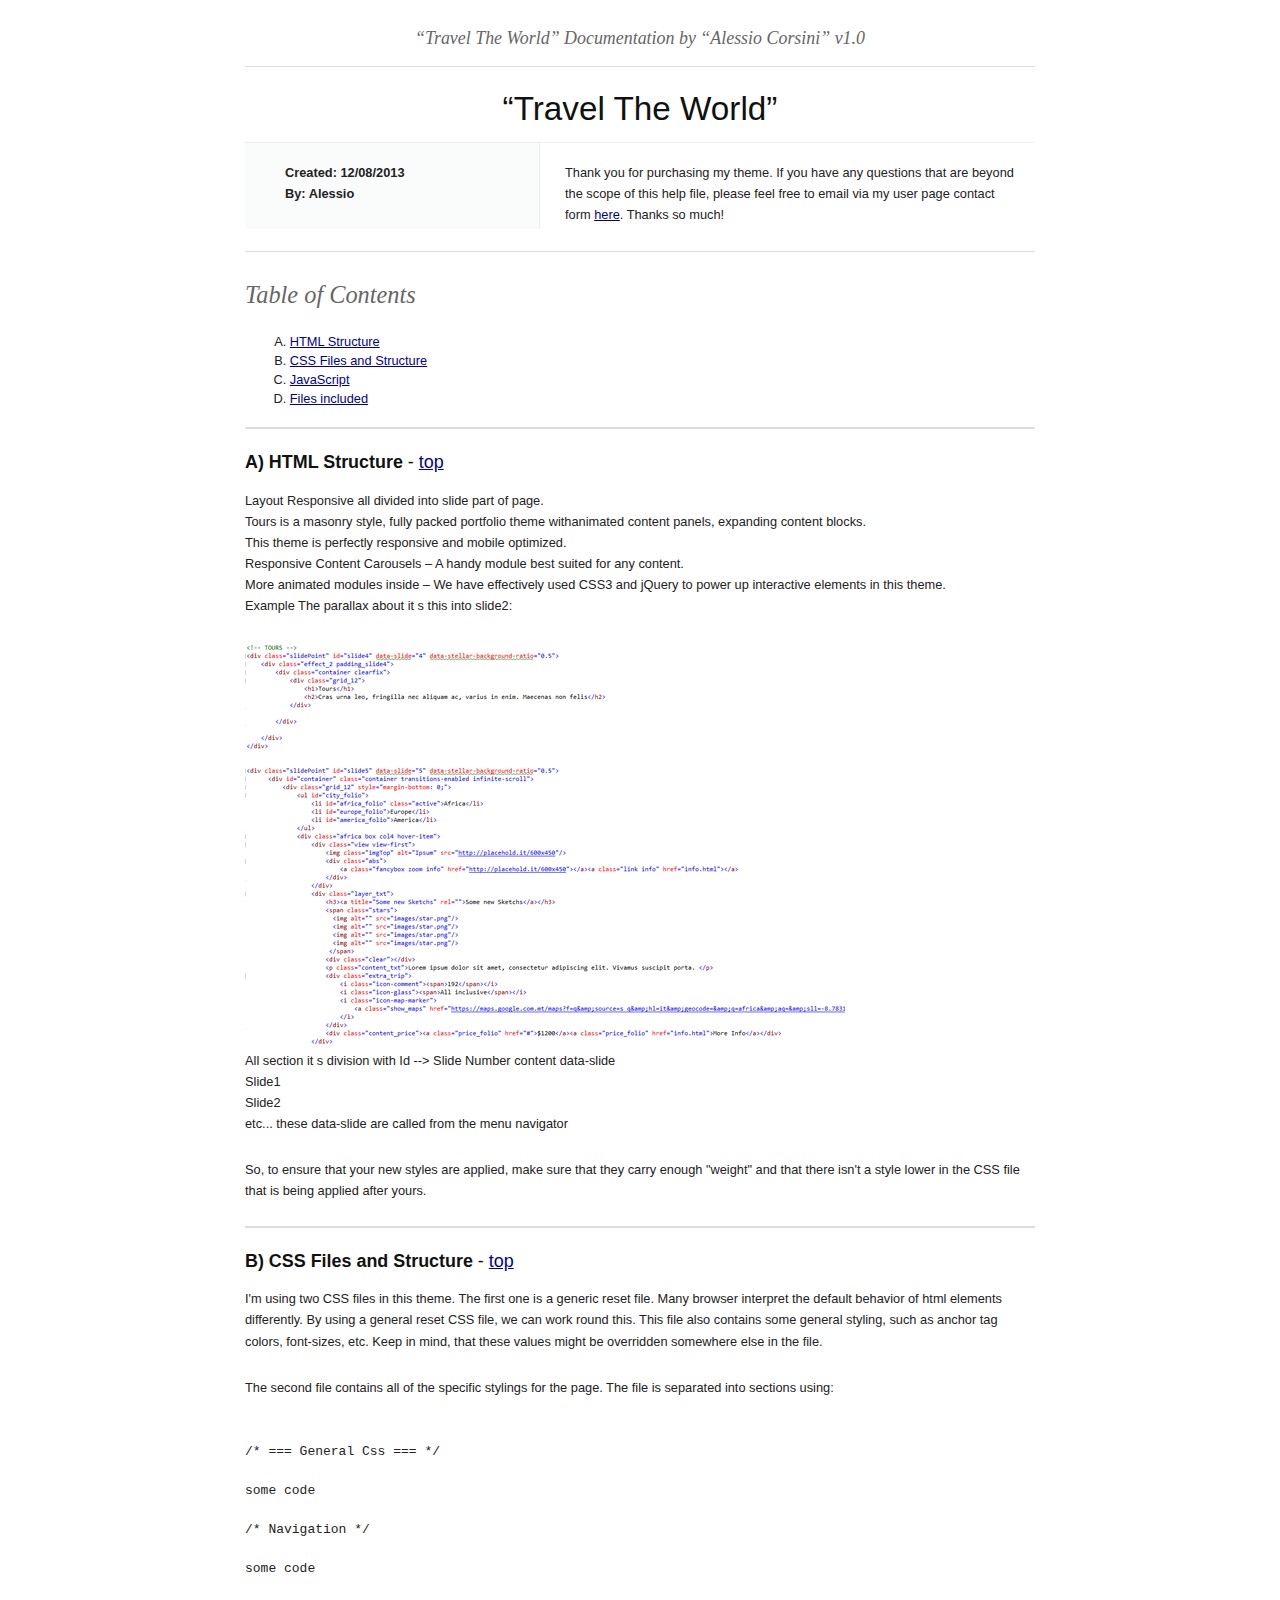
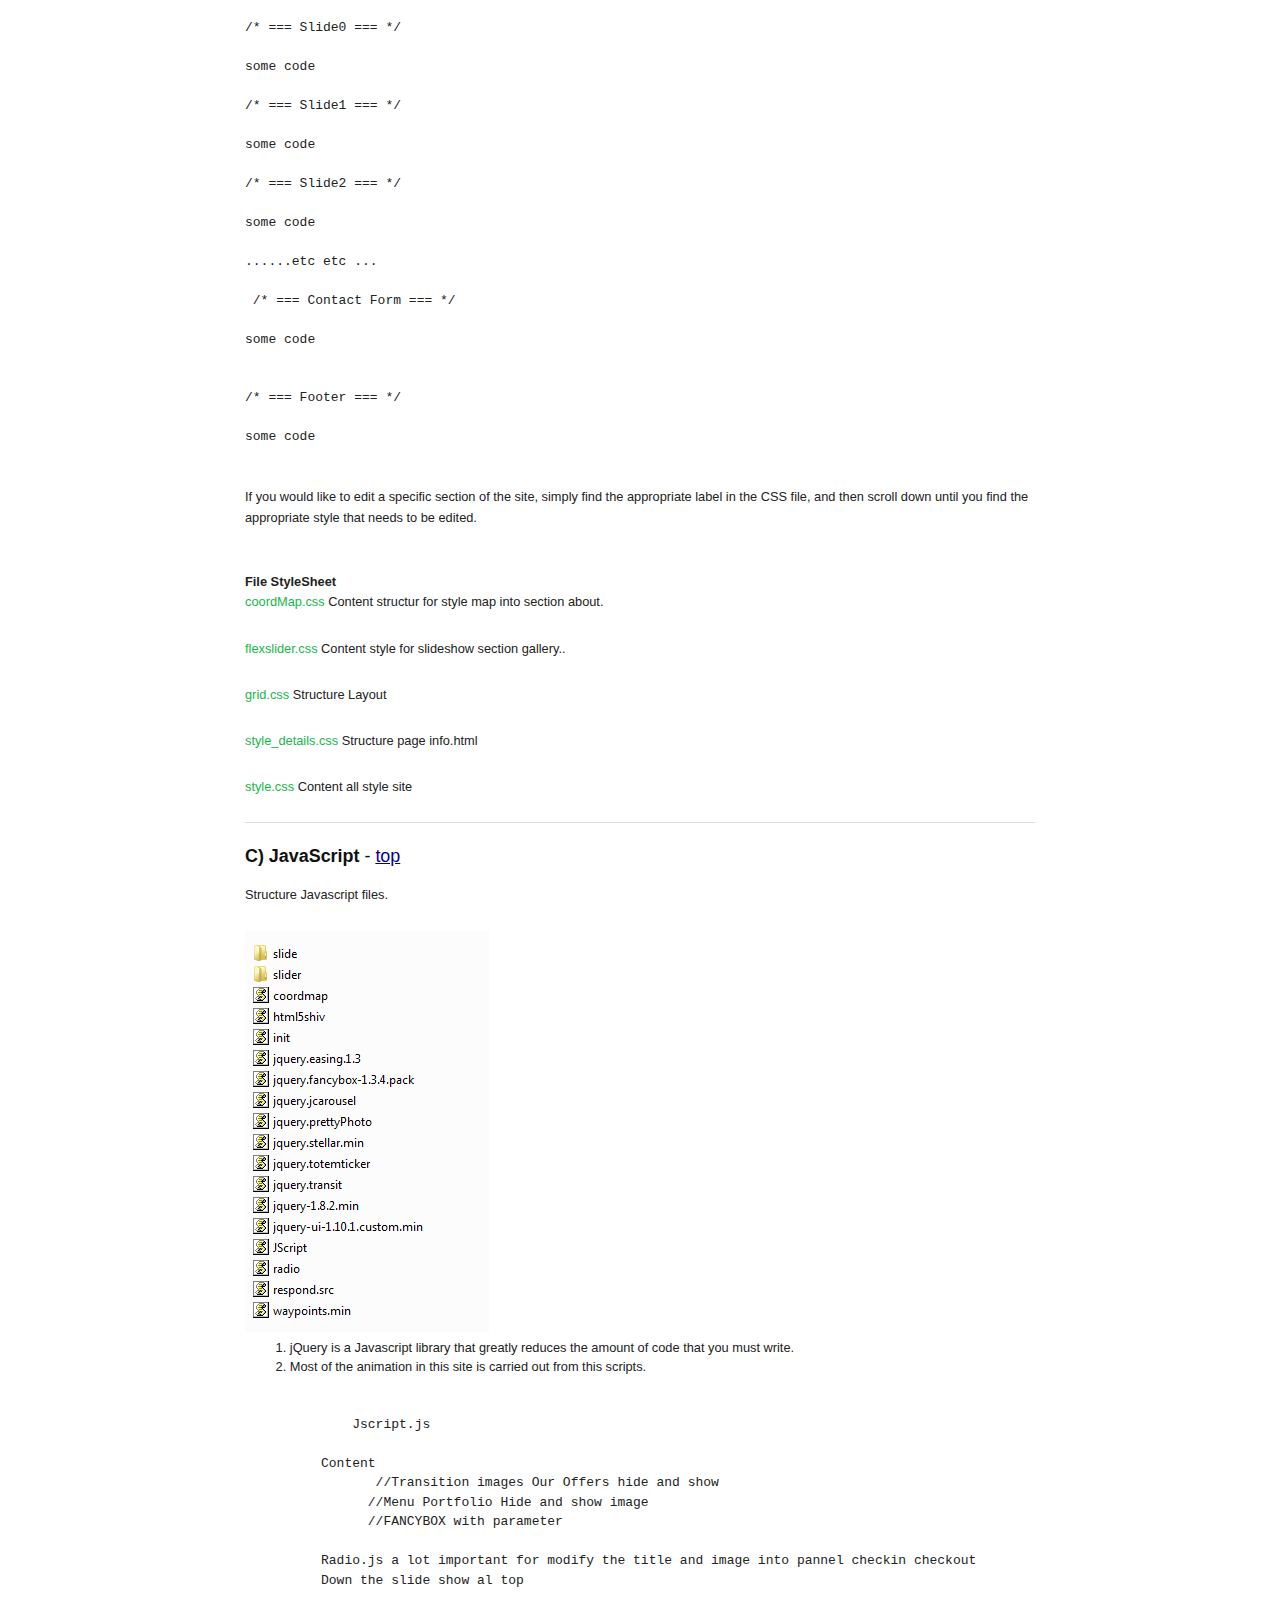
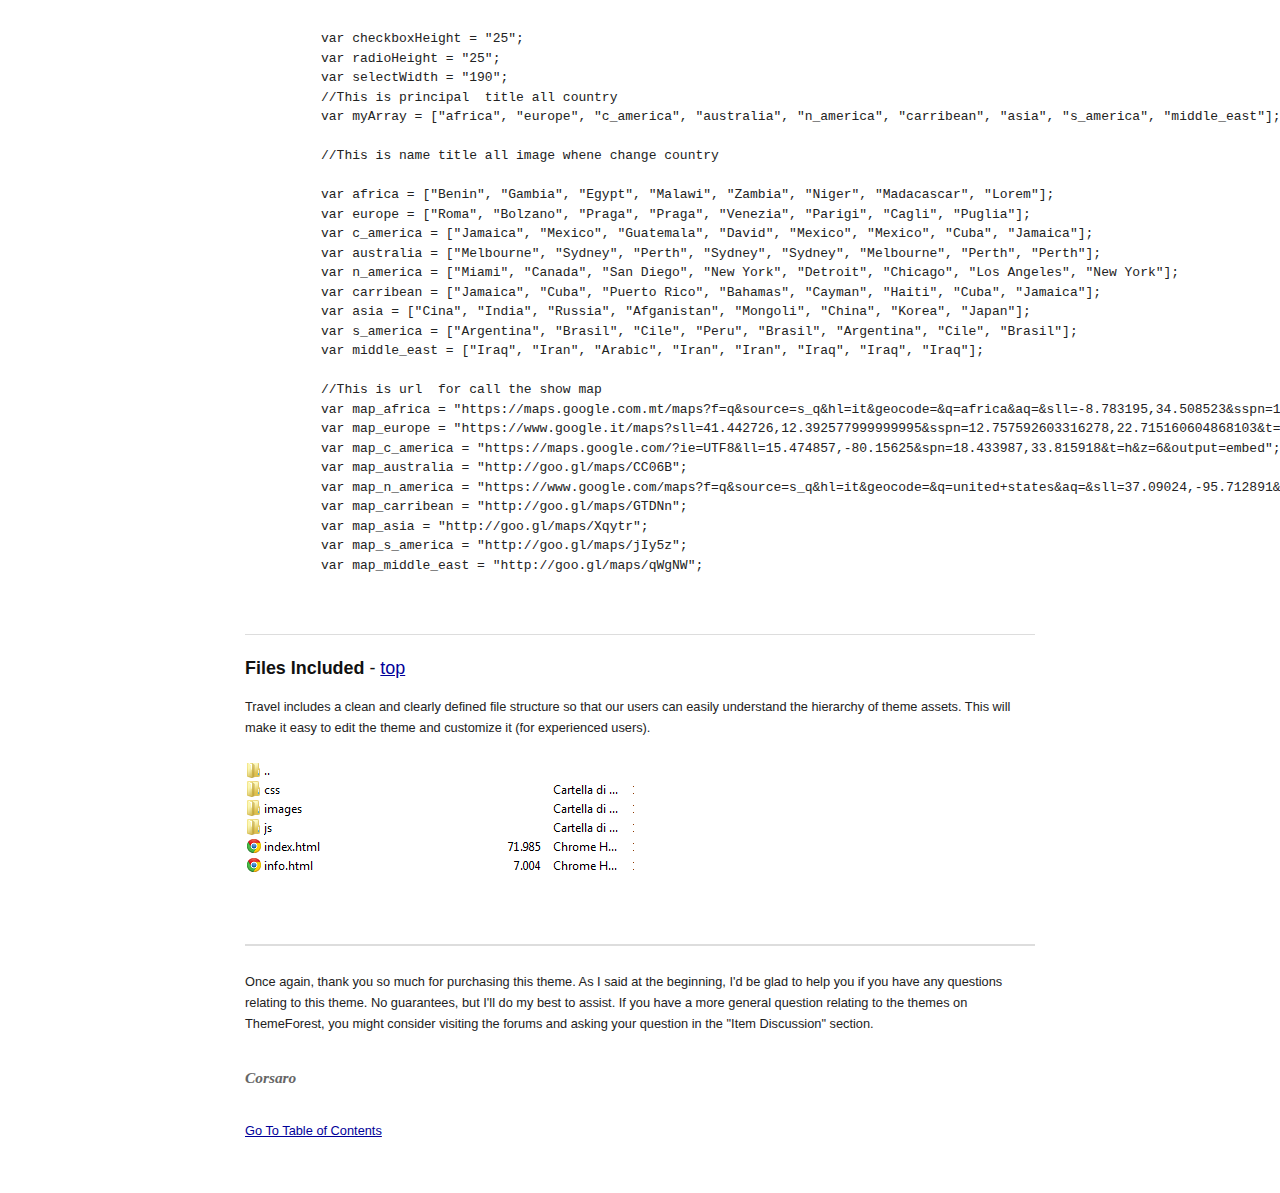
<file: Documentation/index.html>
﻿<!DOCTYPE HTML PUBLIC "-//W3C//DTD HTML 4.01//EN" "http://www.w3.org/TR/html4/strict.dtd">
<head lang="en">
	<meta http-equiv="content-type" content="text/html;charset=utf-8">
	<title>Travel The World</title>
	<!-- Framework CSS -->
	<link rel="stylesheet" href="assets/blueprint-css/screen.css" type="text/css" media="screen, projection">
	<link rel="stylesheet" href="assets/blueprint-css/print.css" type="text/css" media="print">
	<!--[if lt IE 8]><link rel="stylesheet" href="assets/blueprint-css/ie.css" type="text/css" media="screen, projection"><![endif]-->
	<link rel="stylesheet" href="assets/blueprint-css/plugins/fancy-type/screen.css" type="text/css" media="screen, projection">
	<style type="text/css" media="screen">
		p, table, hr, .box { margin-bottom:25px; }
		.box p { margin-bottom:10px; }
		.style_s span{color:#18b74c}
	</style>
</head>


<body>
	<div class="container">
	
		<h3 class="center alt">&ldquo;Travel The World&rdquo; Documentation by &ldquo;Alessio Corsini&rdquo; v1.0</h3>
		
		<hr>
		
		<h1 class="center">&ldquo;Travel The World&rdquo;</h1>
		
		<div class="borderTop">
			<div class="span-6 colborder info prepend-1">
				<p class="prepend-top">
					<strong>
					Created: 12/08/2013<br>
					By: Alessio<br>
					
					</strong>
				</p>
			</div><!-- end div .span-6 -->		
	
			<div class="span-12 last">
				<p class="prepend-top append-0">
                Thank you for purchasing my theme. If you have any questions that are beyond the scope of this help file, please feel free to email via my user page contact form <a href="http://themeforest.net/user/corsaro">here</a>. Thanks so much!</p>
			</div>
		</div><!-- end div .borderTop -->
		
		<hr>
		
		<h2 id="toc" class="alt">Table of Contents</h2>
		<ol class="alpha">
			<li><a href="#htmlStructure">HTML Structure</a></li>
			<li><a href="#cssFiles">CSS Files and Structure</a></li>
			<li><a href="#javascript">JavaScript</a></li>
			<li><a href="#psdFiles">Files included</a></li>
	
		</ol>
		
		<hr>
		
		<h3 id="htmlStructure"><strong>A) HTML Structure</strong> - <a href="#toc">top</a></h3>
		<p>Layout Responsive all divided into slide part of page.<br />
        Tours is a masonry style, fully packed portfolio theme withanimated content panels, expanding content blocks.<br />
        This theme is perfectly responsive and mobile optimized.<br />
        Responsive Content Carousels – A handy module best suited for any content.<br />
        More animated modules inside – We have effectively used CSS3 and jQuery to power up interactive
elements in this theme.<br />
           Example The parallax about it s this into slide2:
       </p>
		
		<img src="assets/images/htmlstructure.png" alt="HTML Structure" />
		
		<p>All section it s division with Id --> Slide Number content data-slide <br />
        Slide1<br />
        Slide2<br />
        etc...
        these data-slide are called from the menu navigator
        </p>

		<p>So, to ensure that your new styles are applied, make sure that they carry enough "weight" and that there isn't a style lower in the CSS file that is being applied after yours.</p> 

		<hr>

		<h3 id="cssFiles"><strong>B) CSS Files and Structure</strong> - <a href="#toc">top</a></h3>

		<p>I'm using two CSS files in this theme. The first one is a generic reset file. Many browser interpret the default behavior of html elements differently. By using a general reset CSS file, we can work round this. This file also contains some general styling, such as anchor tag colors, font-sizes, etc. Keep in mind, that these values might be overridden somewhere else in the file.</p> 

		<p>The second file contains all of the specific stylings for the page. The file is separated into sections using:</p>  

<pre>	
/* === General Css === */

some code

/* Navigation */

some code


/* === Slide0 === */

some code

/* === Slide1 === */
	
some code
	
/* === Slide2 === */
	
some code
	
......etc etc ...

 /* === Contact Form === */

some code


/* === Footer === */
	
some code
	
</pre>
		
		<p>If you would like to edit a specific section of the site, simply find the appropriate label in the CSS file, and then scroll down until you find the appropriate style that needs to be edited.</p> 
        <br />
		<strong>File StyleSheet</strong>
        <p class="style_s"><span>coordMap.css</span>   Content structur for style map into section about.</p>
        <p class="style_s"><span>flexslider.css</span>      Content style for slideshow section gallery..</p>
        <p class="style_s"><span>grid.css</span>  Structure Layout</p>
        <p class="style_s"><span>style_details.css</span>  Structure page info.html</p>
        <p class="style_s"><span>style.css</span>  Content all style site</p>


		<hr>
		
		<h3 id="javascript"><strong>C) JavaScript</strong> - <a href="#toc">top</a></h3>
		
		<p>Structure Javascript files.</p>
		
		<img src="assets/images/structureFilejs.png" alt="HTML Structure" />
		  
		<ol>
			<li>jQuery is a Javascript library that greatly reduces the amount of code that you must write.</li>
			<li>Most of the animation in this site is carried out from this scripts.
<pre>	
	Jscript.js

    Content       
           //Transition images Our Offers hide and show
          //Menu Portfolio Hide and show image
          //FANCYBOX with parameter

    Radio.js a lot important for modify the title and image into pannel checkin checkout
    Down the slide show al top


    var checkboxHeight = "25";
    var radioHeight = "25";
    var selectWidth = "190";
    //This is principal  title all country
    var myArray = ["africa", "europe", "c_america", "australia", "n_america", "carribean", "asia", "s_america", "middle_east"];

    //This is name title all image whene change country 

    var africa = ["Benin", "Gambia", "Egypt", "Malawi", "Zambia", "Niger", "Madacascar", "Lorem"];
    var europe = ["Roma", "Bolzano", "Praga", "Praga", "Venezia", "Parigi", "Cagli", "Puglia"];
    var c_america = ["Jamaica", "Mexico", "Guatemala", "David", "Mexico", "Mexico", "Cuba", "Jamaica"];
    var australia = ["Melbourne", "Sydney", "Perth", "Sydney", "Sydney", "Melbourne", "Perth", "Perth"];
    var n_america = ["Miami", "Canada", "San Diego", "New York", "Detroit", "Chicago", "Los Angeles", "New York"];
    var carribean = ["Jamaica", "Cuba", "Puerto Rico", "Bahamas", "Cayman", "Haiti", "Cuba", "Jamaica"];
    var asia = ["Cina", "India", "Russia", "Afganistan", "Mongoli", "China", "Korea", "Japan"];
    var s_america = ["Argentina", "Brasil", "Cile", "Peru", "Brasil", "Argentina", "Cile", "Brasil"];
    var middle_east = ["Iraq", "Iran", "Arabic", "Iran", "Iran", "Iraq", "Iraq", "Iraq"];

    //This is url  for call the show map 
    var map_africa = "https://maps.google.com.mt/maps?f=q&amp;source=s_q&amp;hl=it&amp;geocode=&amp;q=africa&amp;aq=&amp;sll=-8.783195,34.508523&amp;sspn=121.214187,270.527344&amp;gl=mt&amp;g=Africa&amp;ie=UTF8&amp;hq=&amp;hnear=Africa&amp;ll=-8.783195,34.508523&amp;spn=71.733665,135.263672&amp;t=h&amp;z=4&amp;output=embed";
    var map_europe = "https://www.google.it/maps?sll=41.442726,12.392577999999995&amp;sspn=12.757592603316278,22.715160604868103&amp;t=m&amp;q=Europa&amp;dg=opt&amp;ie=UTF8&amp;hq=&amp;hnear=Europa&amp;ll=49.5,22&amp;spn=26.529675,67.631836&amp;z=5&amp;output=embed";
    var map_c_america = "https://maps.google.com/?ie=UTF8&amp;ll=15.474857,-80.15625&amp;spn=18.433987,33.815918&amp;t=h&amp;z=6&amp;output=embed";
    var map_australia = "http://goo.gl/maps/CC06B";
    var map_n_america = "https://www.google.com/maps?f=q&amp;source=s_q&amp;hl=it&amp;geocode=&amp;q=united+states&amp;aq=&amp;sll=37.09024,-95.712891&amp;sspn=60.158465,135.263672&amp;ie=UTF8&amp;hq=&amp;hnear=Stati+Uniti&amp;t=m&amp;z=5&amp;ll=37.09024,-95.712891&amp;output=embed";
    var map_carribean = "http://goo.gl/maps/GTDNn";
    var map_asia = "http://goo.gl/maps/Xqytr";
    var map_s_america = "http://goo.gl/maps/jIy5z";
    var map_middle_east = "http://goo.gl/maps/qWgNW";


</pre>
			</li>

		</ol>
		
		<hr>
		
		<h3 id="psdFiles"><strong>Files Included</strong> - <a href="#toc">top</a></h3>
		
		<p>Travel includes a clean and clearly defined file structure so that our users can easily understand the
hierarchy of theme assets. This will make it easy to edit the theme and customize it (for experienced
users).</p>
		
		
		<img src="assets/images/structureFile.png" alt="HTML Structure" />
		
		
		<hr>
		
		<p>Once again, thank you so much for purchasing this theme. As I said at the beginning, I'd be glad to help you if you have any questions relating to this theme. No guarantees, but I'll do my best to assist. If you have a more general question relating to the themes on ThemeForest, you might consider visiting the forums and asking your question in the "Item Discussion" section.</p> 
		
		<p class="append-bottom alt large"><strong>Corsaro</strong></p>
		<p><a href="#toc">Go To Table of Contents</a></p>
		
		<hr class="space">
	</div><!-- end div .container -->
</body>
</html>
</file>
<file: Documentation/assets/blueprint-css/screen.css>
/* -----------------------------------------------------------------------


 Blueprint CSS Framework 0.9
 http://blueprintcss.org

   * Copyright (c) 2007-Present. See LICENSE for more info.
   * See README for instructions on how to use Blueprint.
   * For credits and origins, see AUTHORS.
   * This is a compressed file. See the sources in the 'src' directory.

----------------------------------------------------------------------- */

/* reset.css */
html, body, div, span, object, iframe, h1, h2, h3, h4, h5, h6, p, blockquote, pre, a, abbr, acronym, address, code, del, dfn, em, img, q, dl, dt, dd, ol, ul, li, fieldset, form, label, legend, table, caption, tbody, tfoot, thead, tr, th, td {margin:0;padding:0;border:0;font-weight:inherit;font-style:inherit;font-size:100%;font-family:inherit;vertical-align:baseline;}
body {line-height:1.5;}
table {border-collapse:separate;border-spacing:0;}
caption, th, td {text-align:left;font-weight:normal;}
table, td, th {vertical-align:middle;}
blockquote:before, blockquote:after, q:before, q:after {content:"";}
blockquote, q {quotes:"" "";}
a img {border:none;}

/* custom.css */
.info { background:#fafcfc; }
.borderTop { border-top: 1px solid #eee;}
.append-0 {padding-right:20px;}

/* typography.css */
body {font-size:80%;color:#222;background:#fff;font-family:"Helvetica Neue", Arial, Helvetica, sans-serif;padding-top:30px;}
h1, h2, h3, h4, h5, h6 {font-weight:normal;color:#111;}
h1 {font-size:2.6em;line-height:1;margin-bottom:0.5em;}
h2 {font-size:1.9em;margin-bottom:0.75em;}
h3 {font-size:1.4em;line-height:1;margin-bottom:1em;}
h4 {font-size:1.1em;line-height:1.25;margin-bottom:1.25em;}
h5 {font-size:1em;font-weight:bold;margin-bottom:1.5em;}
h6 {font-size:1em;font-weight:bold;}
h1 img, h2 img, h3 img, h4 img, h5 img, h6 img {margin:0;}
p {margin:0 0 1.5em;line-height:1.65em;}
p img.left {float:left;margin:1.5em 1.5em 1.5em 0;padding:0;}
p img.right {float:right;margin:1.5em 0 1.5em 1.5em;}
a:focus, a:hover {color:#000;}
a {color:#009;text-decoration:underline;}
blockquote {margin:1.5em;color:#666;font-style:italic;}
strong {font-weight:bold;}
em, dfn {font-style:italic;}
dfn {font-weight:bold;}
sup, sub {line-height:0;}
abbr, acronym {border-bottom:1px dotted #666;}
address {margin:0 0 1.5em;font-style:italic;}
del {color:#666;}
pre {margin:1.5em 0;white-space:pre;}
pre, code, tt {font:13px 'andale mono', 'lucida console', monospace;line-height:1.5;}
li ul, li ol {margin:0 1.5em;}
ul, ol {margin:0 1.5em 1.5em 3.5em;}
ul {list-style-type:disc;}
ol {list-style-type:decimal;}
ol.alpha {list-style:upper-alpha;}
dl {margin:0 0 1.5em 0;}
dl dt {font-weight:bold;}
dd {margin-left:1.5em;}
table {margin-bottom:1.4em;width:100%;}
th {font-weight:bold;}
thead th {background:#c3d9ff;}
th, td, caption {padding:4px 10px 4px 5px;}
tr.even td {background:#e5ecf9;}
tfoot {font-style:italic;}
caption {background:#eee;}
.small {font-size:.85em;margin-bottom:1.875em;line-height:1.875em;}
.large {font-size:1.2em;line-height:2.5em;margin-bottom:1.25em;}
.hide {display:none;}
.quiet {color:#666;}
.loud {color:#000;}
.highlight {background:#ff0;}
.added {background:#060;color:#fff;}
.removed {background:#900;color:#fff;}
.first {margin-left:0;padding-left:0;}
.last {margin-right:0;padding-right:0;}
.top {margin-top:0;padding-top:0;}
.bottom {margin-bottom:0;padding-bottom:0;}
.center {text-align:center;}

/* forms.css */
label {font-weight:bold;}
fieldset {padding:1.4em;margin:0 0 1.5em 0;border:1px solid #ccc;}
legend {font-weight:bold;font-size:1.2em;}
input[type=text], input[type=password], input.text, input.title, textarea, select {background-color:#fff;border:1px solid #bbb;}
input[type=text]:focus, input[type=password]:focus, input.text:focus, input.title:focus, textarea:focus, select:focus {border-color:#666;}
input[type=text], input[type=password], input.text, input.title, textarea, select {margin:0.5em 0;}
input.text, input.title {width:300px;padding:5px;}
input.title {font-size:1.5em;}
textarea {width:390px;height:250px;padding:5px;}
input[type=checkbox], input[type=radio], input.checkbox, input.radio {position:relative;top:.25em;}
form.inline {line-height:3;}
form.inline p {margin-bottom:0;}
.error, .notice, .success {padding:.8em;margin-bottom:1em;border:2px solid #ddd;}
.error {background:#FBE3E4;color:#8a1f11;border-color:#FBC2C4;}
.notice {background:#FFF6BF;color:#514721;border-color:#FFD324;}
.success {background:#E6EFC2;color:#264409;border-color:#C6D880;}
.error a {color:#8a1f11;}
.notice a {color:#514721;}
.success a {color:#264409;}

/* grid.css */
.container {width:790px;margin:0 auto;}
.showgrid {background:url(src/grid.png);}
.column, div.span-1, div.span-2, div.span-3, div.span-4, div.span-5, div.span-6, div.span-7, div.span-8, div.span-9, div.span-10, div.span-11, div.span-12, div.span-13, div.span-14, div.span-15, div.span-16, div.span-17, div.span-18, div.span-19, div.span-20, div.span-21, div.span-22, div.span-23, div.span-24 {float:left;margin-right:10px;}
.last, div.last {margin-right:0;}
.span-1 {width:30px;}
.span-2 {width:70px;}
.span-3 {width:110px;}
.span-4 {width:150px;}
.span-5 {width:190px;}
.span-6 {width:230px;}
.span-7 {width:270px;}
.span-8 {width:310px;}
.span-9 {width:350px;}
.span-10 {width:390px;}
.span-11 {width:430px;}
.span-12 {width:470px;}
.span-13 {width:510px;}
.span-14 {width:550px;}
.span-15 {width:590px;}
.span-16 {width:630px;}
.span-17 {width:670px;}
.span-18 {width:710px;}
.span-19 {width:750px;}
.span-20 {width:790px;}
.span-21 {width:830px;}
.span-22 {width:870px;}
.span-23 {width:910px;}
.span-24, div.span-24 {width:950px;margin:0;}
input.span-1, textarea.span-1, input.span-2, textarea.span-2, input.span-3, textarea.span-3, input.span-4, textarea.span-4, input.span-5, textarea.span-5, input.span-6, textarea.span-6, input.span-7, textarea.span-7, input.span-8, textarea.span-8, input.span-9, textarea.span-9, input.span-10, textarea.span-10, input.span-11, textarea.span-11, input.span-12, textarea.span-12, input.span-13, textarea.span-13, input.span-14, textarea.span-14, input.span-15, textarea.span-15, input.span-16, textarea.span-16, input.span-17, textarea.span-17, input.span-18, textarea.span-18, input.span-19, textarea.span-19, input.span-20, textarea.span-20, input.span-21, textarea.span-21, input.span-22, textarea.span-22, input.span-23, textarea.span-23, input.span-24, textarea.span-24 {border-left-width:1px!important;border-right-width:1px!important;padding-left:5px!important;padding-right:5px!important;}
input.span-1, textarea.span-1 {width:18px!important;}
input.span-2, textarea.span-2 {width:58px!important;}
input.span-3, textarea.span-3 {width:98px!important;}
input.span-4, textarea.span-4 {width:138px!important;}
input.span-5, textarea.span-5 {width:178px!important;}
input.span-6, textarea.span-6 {width:218px!important;}
input.span-7, textarea.span-7 {width:258px!important;}
input.span-8, textarea.span-8 {width:298px!important;}
input.span-9, textarea.span-9 {width:338px!important;}
input.span-10, textarea.span-10 {width:378px!important;}
input.span-11, textarea.span-11 {width:418px!important;}
input.span-12, textarea.span-12 {width:458px!important;}
input.span-13, textarea.span-13 {width:498px!important;}
input.span-14, textarea.span-14 {width:538px!important;}
input.span-15, textarea.span-15 {width:578px!important;}
input.span-16, textarea.span-16 {width:618px!important;}
input.span-17, textarea.span-17 {width:658px!important;}
input.span-18, textarea.span-18 {width:698px!important;}
input.span-19, textarea.span-19 {width:738px!important;}
input.span-20, textarea.span-20 {width:778px!important;}
input.span-21, textarea.span-21 {width:818px!important;}
input.span-22, textarea.span-22 {width:858px!important;}
input.span-23, textarea.span-23 {width:898px!important;}
input.span-24, textarea.span-24 {width:938px!important;}
.append-1 {padding-right:40px;}
.append-2 {padding-right:80px;}
.append-3 {padding-right:120px;}
.append-4 {padding-right:160px;}
.append-5 {padding-right:200px;}
.append-6 {padding-right:240px;}
.append-7 {padding-right:280px;}
.append-8 {padding-right:320px;}
.append-9 {padding-right:360px;}
.append-10 {padding-right:400px;}
.append-11 {padding-right:440px;}
.append-12 {padding-right:480px;}
.append-13 {padding-right:520px;}
.append-14 {padding-right:560px;}
.append-15 {padding-right:600px;}
.append-16 {padding-right:640px;}
.append-17 {padding-right:680px;}
.append-18 {padding-right:720px;}
.append-19 {padding-right:760px;}
.append-20 {padding-right:800px;}
.append-21 {padding-right:840px;}
.append-22 {padding-right:880px;}
.append-23 {padding-right:920px;}
.prepend-1 {padding-left:40px;}
.prepend-2 {padding-left:80px;}
.prepend-3 {padding-left:120px;}
.prepend-4 {padding-left:160px;}
.prepend-5 {padding-left:200px;}
.prepend-6 {padding-left:240px;}
.prepend-7 {padding-left:280px;}
.prepend-8 {padding-left:320px;}
.prepend-9 {padding-left:360px;}
.prepend-10 {padding-left:400px;}
.prepend-11 {padding-left:440px;}
.prepend-12 {padding-left:480px;}
.prepend-13 {padding-left:520px;}
.prepend-14 {padding-left:560px;}
.prepend-15 {padding-left:600px;}
.prepend-16 {padding-left:640px;}
.prepend-17 {padding-left:680px;}
.prepend-18 {padding-left:720px;}
.prepend-19 {padding-left:760px;}
.prepend-20 {padding-left:800px;}
.prepend-21 {padding-left:840px;}
.prepend-22 {padding-left:880px;}
.prepend-23 {padding-left:920px;}
div.border {padding-right:4px;margin-right:5px;border-right:1px solid #eee;}
div.colborder {padding-right:24px;margin-right:25px;border-right:1px solid #eee;}
div.colborderTop {border-top:1px solid #eee;}
.pull-1 {margin-left:-40px;}
.pull-2 {margin-left:-80px;}
.pull-3 {margin-left:-120px;}
.pull-4 {margin-left:-160px;}
.pull-5 {margin-left:-200px;}
.pull-6 {margin-left:-240px;}
.pull-7 {margin-left:-280px;}
.pull-8 {margin-left:-320px;}
.pull-9 {margin-left:-360px;}
.pull-10 {margin-left:-400px;}
.pull-11 {margin-left:-440px;}
.pull-12 {margin-left:-480px;}
.pull-13 {margin-left:-520px;}
.pull-14 {margin-left:-560px;}
.pull-15 {margin-left:-600px;}
.pull-16 {margin-left:-640px;}
.pull-17 {margin-left:-680px;}
.pull-18 {margin-left:-720px;}
.pull-19 {margin-left:-760px;}
.pull-20 {margin-left:-800px;}
.pull-21 {margin-left:-840px;}
.pull-22 {margin-left:-880px;}
.pull-23 {margin-left:-920px;}
.pull-24 {margin-left:-960px;}
.pull-1, .pull-2, .pull-3, .pull-4, .pull-5, .pull-6, .pull-7, .pull-8, .pull-9, .pull-10, .pull-11, .pull-12, .pull-13, .pull-14, .pull-15, .pull-16, .pull-17, .pull-18, .pull-19, .pull-20, .pull-21, .pull-22, .pull-23, .pull-24 {float:left;position:relative;}
.push-1 {margin:0 -40px 1.5em 40px;}
.push-2 {margin:0 -80px 1.5em 80px;}
.push-3 {margin:0 -120px 1.5em 120px;}
.push-4 {margin:0 -160px 1.5em 160px;}
.push-5 {margin:0 -200px 1.5em 200px;}
.push-6 {margin:0 -240px 1.5em 240px;}
.push-7 {margin:0 -280px 1.5em 280px;}
.push-8 {margin:0 -320px 1.5em 320px;}
.push-9 {margin:0 -360px 1.5em 360px;}
.push-10 {margin:0 -400px 1.5em 400px;}
.push-11 {margin:0 -440px 1.5em 440px;}
.push-12 {margin:0 -480px 1.5em 480px;}
.push-13 {margin:0 -520px 1.5em 520px;}
.push-14 {margin:0 -560px 1.5em 560px;}
.push-15 {margin:0 -600px 1.5em 600px;}
.push-16 {margin:0 -640px 1.5em 640px;}
.push-17 {margin:0 -680px 1.5em 680px;}
.push-18 {margin:0 -720px 1.5em 720px;}
.push-19 {margin:0 -760px 1.5em 760px;}
.push-20 {margin:0 -800px 1.5em 800px;}
.push-21 {margin:0 -840px 1.5em 840px;}
.push-22 {margin:0 -880px 1.5em 880px;}
.push-23 {margin:0 -920px 1.5em 920px;}
.push-24 {margin:0 -960px 1.5em 960px;}
.push-1, .push-2, .push-3, .push-4, .push-5, .push-6, .push-7, .push-8, .push-9, .push-10, .push-11, .push-12, .push-13, .push-14, .push-15, .push-16, .push-17, .push-18, .push-19, .push-20, .push-21, .push-22, .push-23, .push-24 {float:right;position:relative;}
.prepend-top {margin-top:1.5em;}
.append-bottom {margin-bottom:1.5em;}
.box {padding:1.5em;margin-bottom:1.5em;background:#E5ECF9;}
hr {background:#ddd;color:#ddd;clear:both;float:none;width:100%;height:.1em;margin:0 0 1.45em;border:none;}
hr.space {background:#fff;color:#fff;}
.clearfix:after, .container:after {content:"\0020";display:block;height:0;clear:both;visibility:hidden;overflow:hidden;}
.clearfix, .container {display:block;}
.clear {clear:both;}
</file>
<file: Documentation/assets/blueprint-css/print.css>
/* -----------------------------------------------------------------------


 Blueprint CSS Framework 0.9
 http://blueprintcss.org

   * Copyright (c) 2007-Present. See LICENSE for more info.
   * See README for instructions on how to use Blueprint.
   * For credits and origins, see AUTHORS.
   * This is a compressed file. See the sources in the 'src' directory.

----------------------------------------------------------------------- */

/* print.css */
body {line-height:1.5;font-family:"Helvetica Neue", Arial, Helvetica, sans-serif;color:#000;background:none;font-size:10pt;}
.container {background:none;}
hr {background:#ccc;color:#ccc;width:100%;height:2px;margin:2em 0;padding:0;border:none;}
hr.space {background:#fff;color:#fff;}
h1, h2, h3, h4, h5, h6 {font-family:"Helvetica Neue", Arial, "Lucida Grande", sans-serif;}
code {font:.9em "Courier New", Monaco, Courier, monospace;}
img {float:left;margin:1.5em 1.5em 1.5em 0;}
a img {border:none;}
p img.top {margin-top:0;}
blockquote {margin:1.5em;padding:1em;font-style:italic;font-size:.9em;}
.small {font-size:.9em;}
.large {font-size:1.1em;}
.quiet {color:#999;}
.hide {display:none;}
a:link, a:visited {background:transparent;font-weight:700;text-decoration:underline;}
a:link:after, a:visited:after {content:" (" attr(href) ")";font-size:90%;}
</file>
<file: Documentation/assets/blueprint-css/ie.css>
/* -----------------------------------------------------------------------


 Blueprint CSS Framework 0.9
 http://blueprintcss.org

   * Copyright (c) 2007-Present. See LICENSE for more info.
   * See README for instructions on how to use Blueprint.
   * For credits and origins, see AUTHORS.
   * This is a compressed file. See the sources in the 'src' directory.

----------------------------------------------------------------------- */

/* ie.css */
body {text-align:center;}
.container {text-align:left;}
* html .column, * html div.span-1, * html div.span-2, * html div.span-3, * html div.span-4, * html div.span-5, * html div.span-6, * html div.span-7, * html div.span-8, * html div.span-9, * html div.span-10, * html div.span-11, * html div.span-12, * html div.span-13, * html div.span-14, * html div.span-15, * html div.span-16, * html div.span-17, * html div.span-18, * html div.span-19, * html div.span-20, * html div.span-21, * html div.span-22, * html div.span-23, * html div.span-24 {overflow-x:hidden;}
* html legend {margin:0px -8px 16px 0;padding:0;}
ol {margin-left:2em;}
sup {vertical-align:text-top;}
sub {vertical-align:text-bottom;}
html>body p code {*white-space:normal;}
hr {margin:-8px auto 11px;}
img {-ms-interpolation-mode:bicubic;}
.clearfix, .container {display:inline-block;}
* html .clearfix, * html .container {height:1%;}
fieldset {padding-top:0;}
input.text, input.title {background-color:#fff;border:1px solid #bbb;}
input.text:focus, input.title:focus {border-color:#666;}
input.text, input.title, textarea, select {margin:0.5em 0;}
input.checkbox, input.radio {position:relative;top:.25em;}
form.inline div, form.inline p {vertical-align:middle;}
form.inline label {position:relative;top:-0.25em;}
form.inline input.checkbox, form.inline input.radio, form.inline input.button, form.inline button {margin:0.5em 0;}
button, input.button {position:relative;top:0.25em;}
</file>
<file: Documentation/assets/blueprint-css/plugins/fancy-type/screen.css>
/* -------------------------------------------------------------- 
  
   fancy-type.css
   * Lots of pretty advanced classes for manipulating text.
   
   See the Readme file in this folder for additional instructions.

-------------------------------------------------------------- */

/* Indentation instead of line shifts for sibling paragraphs. */
   /* p + p { text-indent:2em; margin-top:-1.5em; } */
   form p + p  { text-indent: 0; } /* Don't want this in forms. */
   

/* For great looking type, use this code instead of asdf: 
   <span class="alt">asdf</span>  
   Best used on prepositions and ampersands. */
  
.alt { 
  color: #666; 
  font-family: "Warnock Pro", "Goudy Old Style","Palatino","Book Antiqua", Georgia, serif; 
  font-style: italic;
  font-weight: normal;
}


/* For great looking quote marks in titles, replace "asdf" with:
   <span class="dquo">&#8220;</span>asdf&#8221;
   (That is, when the title starts with a quote mark). 
   (You may have to change this value depending on your font size). */  
   
.dquo { margin-left: -.5em; } 


/* Reduced size type with incremental leading
   (http://www.markboulton.co.uk/journal/comments/incremental_leading/)

   This could be used for side notes. For smaller type, you don't necessarily want to 
   follow the 1.5x vertical rhythm -- the line-height is too much. 
   
   Using this class, it reduces your font size and line-height so that for 
   every four lines of normal sized type, there is five lines of the sidenote. eg:

   New type size in em's:
     10px (wanted side note size) / 12px (existing base size) = 0.8333 (new type size in ems)

   New line-height value:
     12px x 1.5 = 18px (old line-height)
     18px x 4 = 72px 
     72px / 5 = 14.4px (new line height)
     14.4px / 10px = 1.44 (new line height in em's) */

p.incr, .incr p {
	font-size: 10px;
	line-height: 1.44em;  
	margin-bottom: 1.5em;
}


/* Surround uppercase words and abbreviations with this class.
   Based on work by Jørgen Arnor Gårdsø Lom [http://twistedintellect.com/] */
   
.caps { 
  font-variant: small-caps; 
  letter-spacing: 1px; 
  text-transform: lowercase; 
  font-size:1.2em;
  line-height:1%;
  font-weight:bold;
  padding:0 2px;
}
</file>
